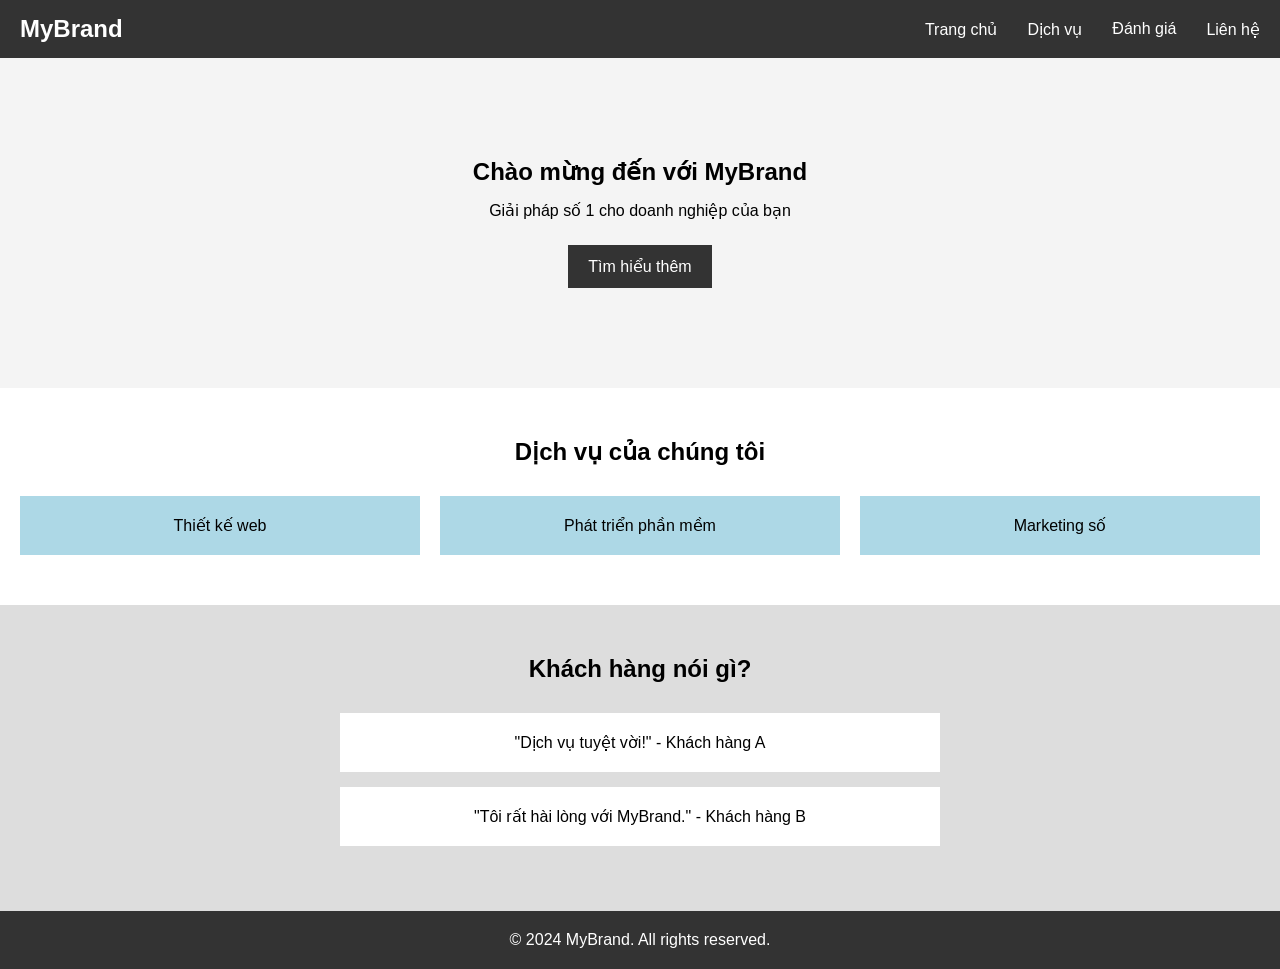
<file: LandingPage/index.html>
<!DOCTYPE html>
<html lang="vi">
<head>
    <meta charset="UTF-8">
    <meta name="viewport" content="width=device-width, initial-scale=1.0">
    <title>Landing Page Responsive</title>
    <link rel="stylesheet" href="style.css">
</head>
<body>

    <header class="header">
        <div class="logo">MyBrand</div>

        <nav class="nav">
            <ul>
                <li><a href="#">Trang chủ</a></li>
                <li><a href="#services">Dịch vụ</a></li>
                <li><a href="#testimonials">Đánh giá</a></li>
                <li><a href="#contact">Liên hệ</a></li>
            </ul>
        </nav>
    </header>

    <section class="hero">
        <h1>Chào mừng đến với MyBrand</h1>
        <p>Giải pháp số 1 cho doanh nghiệp của bạn</p>
        <a href="#services" class="btn">Tìm hiểu thêm</a>
    </section>

    <section id="services" class="services">
        <h2>Dịch vụ của chúng tôi</h2>

        <div class="service-container">
            <div class="service">Thiết kế web</div>
            <div class="service">Phát triển phần mềm</div>
            <div class="service">Marketing số</div>
        </div>
    </section>

    <section id="testimonials" class="testimonials">
        <h2>Khách hàng nói gì?</h2>

        <div class="testimonial">
            "Dịch vụ tuyệt vời!" - Khách hàng A
        </div>

        <div class="testimonial">
            "Tôi rất hài lòng với MyBrand." - Khách hàng B
        </div>
    </section>

    <footer id="contact" class="footer">
        <p>&copy; 2024 MyBrand. All rights reserved.</p>
    </footer>

</body>
</html>
</file>
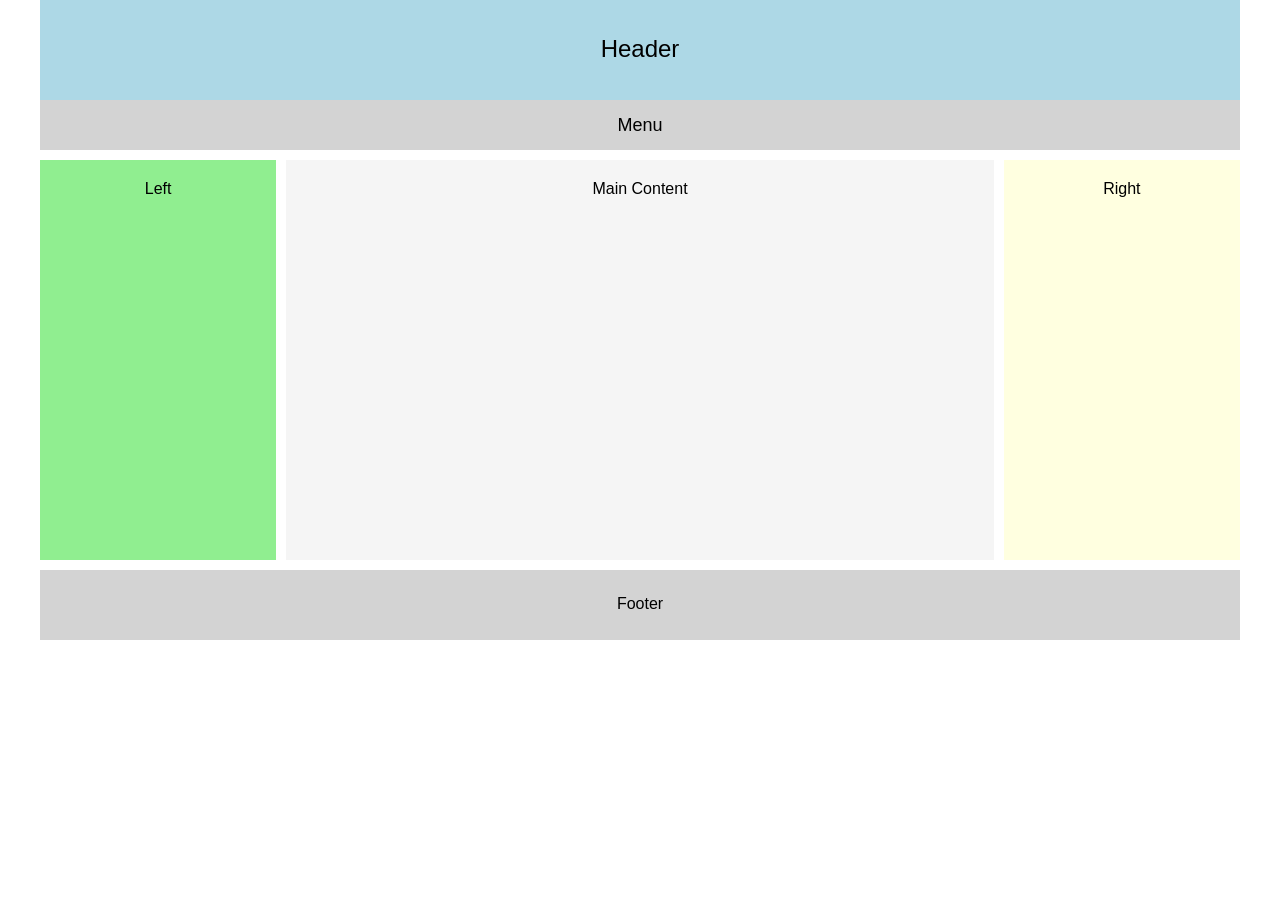
<file: RWD-Layout/index.html>
<!DOCTYPE html>
<html lang="vi">
<head>
    <meta charset="UTF-8">
    <meta name="viewport" content="width=device-width, initial-scale=1.0">
    <title>RWD Layout</title>
    <link rel="stylesheet" href="style.css">
</head>
<body>

    <div class="container">

        <div class="header">
            Header
        </div>

        <div class="menu">
            Menu
        </div>

        <div class="content">

            <div class="left">
                Left
            </div>

            <div class="main">
                Main Content
            </div>

            <div class="right">
                Right
            </div>

        </div>

        <div class="footer">
            Footer
        </div>

    </div>

</body>
</html>
</file>
<file: LandingPage/style.css>
* {
    margin: 0;
    padding: 0;
    box-sizing: border-box;
}

body {
    font-family: Arial, sans-serif;
}

.header {
    display: flex;
    justify-content: space-between;
    align-items: center;
    background-color: #333;
    padding: 15px 20px;
    color: white;
}

.logo {
    font-size: 24px;
    font-weight: bold;
}

.nav ul {
    list-style: none;
    display: flex;
    gap: 30px;
}

.nav ul li a {
    text-decoration: none;
    color: white;
}

.hero {
    text-align: center;
    padding: 100px 20px;
    background-color: #f4f4f4;
}

.hero h1 {
    margin-bottom: 15px;
}

.hero p {
    margin-bottom: 25px;
}

.btn {
    display: inline-block;
    padding: 12px 20px;
    background-color: #333;
    color: white;
    text-decoration: none;
}

.services {
    text-align: center;
    padding: 50px 20px;
}

.services h2,
.testimonials h2 {
    margin-bottom: 30px;
}

.service-container {
    display: flex;
    flex-wrap: wrap;
    justify-content: space-around;
    gap: 20px;
}

.service {
    flex: 1;
    min-width: 250px;
    background-color: lightblue;
    padding: 20px;
}

.testimonials {
    text-align: center;
    padding: 50px 20px;
    background-color: #ddd;
}

.testimonial {
    background-color: white;
    padding: 20px;
    margin: 15px auto;
    max-width: 600px;
}

.footer {
    text-align: center;
    padding: 20px;
    background-color: #333;
    color: white;
}

@media (max-width: 768px) {
    .nav ul {
        display: none;
    }

    .hero {
        padding: 60px 20px;
    }

    .hero h1 {
        font-size: 28px;
    }

    .service-container {
        flex-direction: column;
    }

    .service {
        width: 100%;
        min-width: 0;
    }

    .services,
    .testimonials {
        padding: 40px 20px;
    }
}
</file>
<file: RWD-Layout/style.css>
* {
    box-sizing: border-box;
    margin: 0;
    padding: 0;
}

body {
    font-family: Arial, sans-serif;
}

.container {
    width: 100%;
    max-width: 1200px;
    margin: 0 auto;
}

.header {
    height: 100px;
    background-color: lightblue;
    text-align: center;
    padding: 35px;
    font-size: 24px;
}

.menu {
    height: 50px;
    background-color: lightgray;
    text-align: center;
    padding: 15px;
    font-size: 18px;
}

.content {
    display: flex;
    gap: 10px;
    margin-top: 10px;
}

.left {
    width: 20%;
    min-height: 400px;
    background-color: lightgreen;
    padding: 20px;
    text-align: center;
}

.main {
    width: 60%;
    min-height: 400px;
    background-color: #f5f5f5;
    padding: 20px;
    text-align: center;
}

.right {
    width: 20%;
    min-height: 400px;
    background-color: lightyellow;
    padding: 20px;
    text-align: center;
}

.footer {
    height: 70px;
    background-color: lightgray;
    margin-top: 10px;
    padding: 25px;
    text-align: center;
}

/* Responsive */
@media (max-width: 768px) {

    .content {
        flex-direction: column;
    }

    .left,
    .main,
    .right {
        width: 100%;
        min-height: 150px;
    }

    .header {
        height: 80px;
        padding: 25px;
    }
}
</file>
